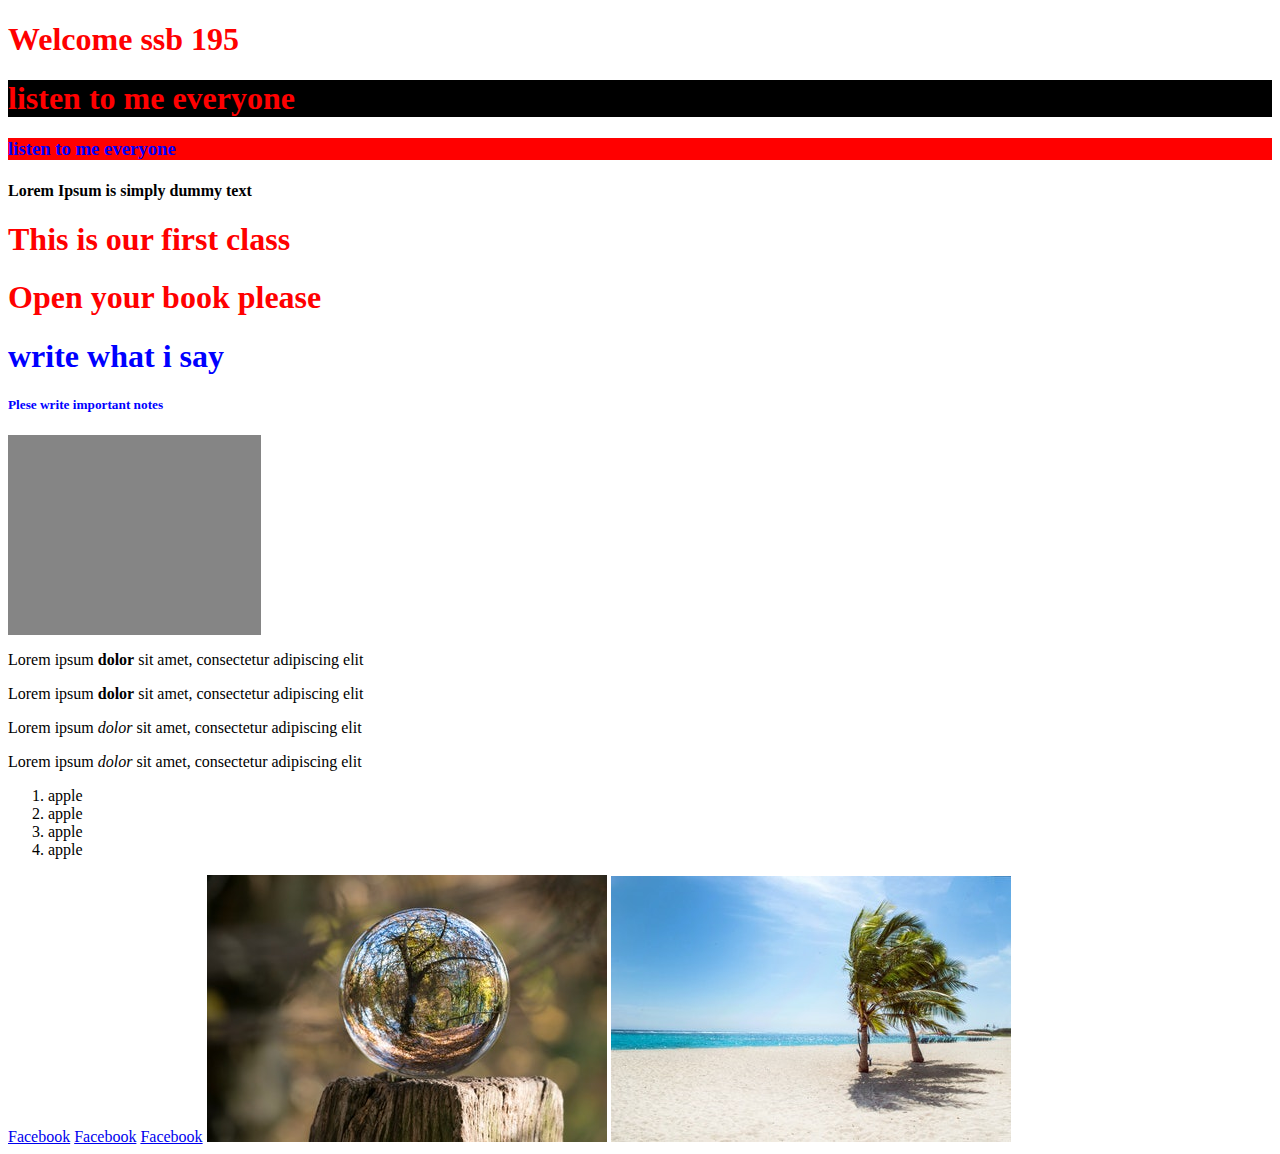
<file: index.html>
<!DOCTYPE html>
<html>
	<head>
		<title>home</title>
		<link rel="stylesheet" type="text/css" href="css/style.css">
		<style>
			h3{
				color:blue; background:red;
			}
		</style>
	</head>
	<body>
		<!--lorem-->
		<h1 style="color:red;">Welcome ssb 195</h1>
		<h1 style="color:red; background-color:black;">listen to me everyone</h1>
		<h3>listen to me everyone</h3>
		<h4>Lorem Ipsum is simply dummy text</h4>
		<h1 class="head1">This is our first class</h1>
		<h1 class="head1 bg">Open your book please</h1>
		<h1 id="text1">write what i say</h1>
		<h5 class="head1" id="text1">Plese write important notes</h5>
		<div class="box"></div>

		<p>Lorem ipsum <b>dolor</b> sit amet, consectetur adipiscing elit</p>
		<p>Lorem ipsum <strong>dolor</strong> sit amet, consectetur adipiscing elit</p>
		<p>Lorem ipsum <i>dolor</i> sit amet, consectetur adipiscing elit</p
		<p>Lorem ipsum <em>dolor</em> sit amet, consectetur adipiscing elit</p>	

		<ol>
			<li>apple</li>
			<li>apple</li>
			<li>apple</li>
			<li>apple</li>
		</ol>

		
		<a href="#">Facebook</a>
		<a href="#">Facebook</a>
		<a href="#">Facebook</a>
		<img src="images/nature-babble.jpg" alt="nature-babble">
		<img src="images/sea.jpg" alt="sea">
	</body>
</html>
</file>
<file: css/style.css>
h1{
	color:green;
}
.head1{
    color:red;
}

#text1{
	color:blue;
}
h5{
	color: yellow;
}
.box{
	width: 20%;
	height: 200px;
	background-color: rgba(11,11,11,.5);
	}
</file>
